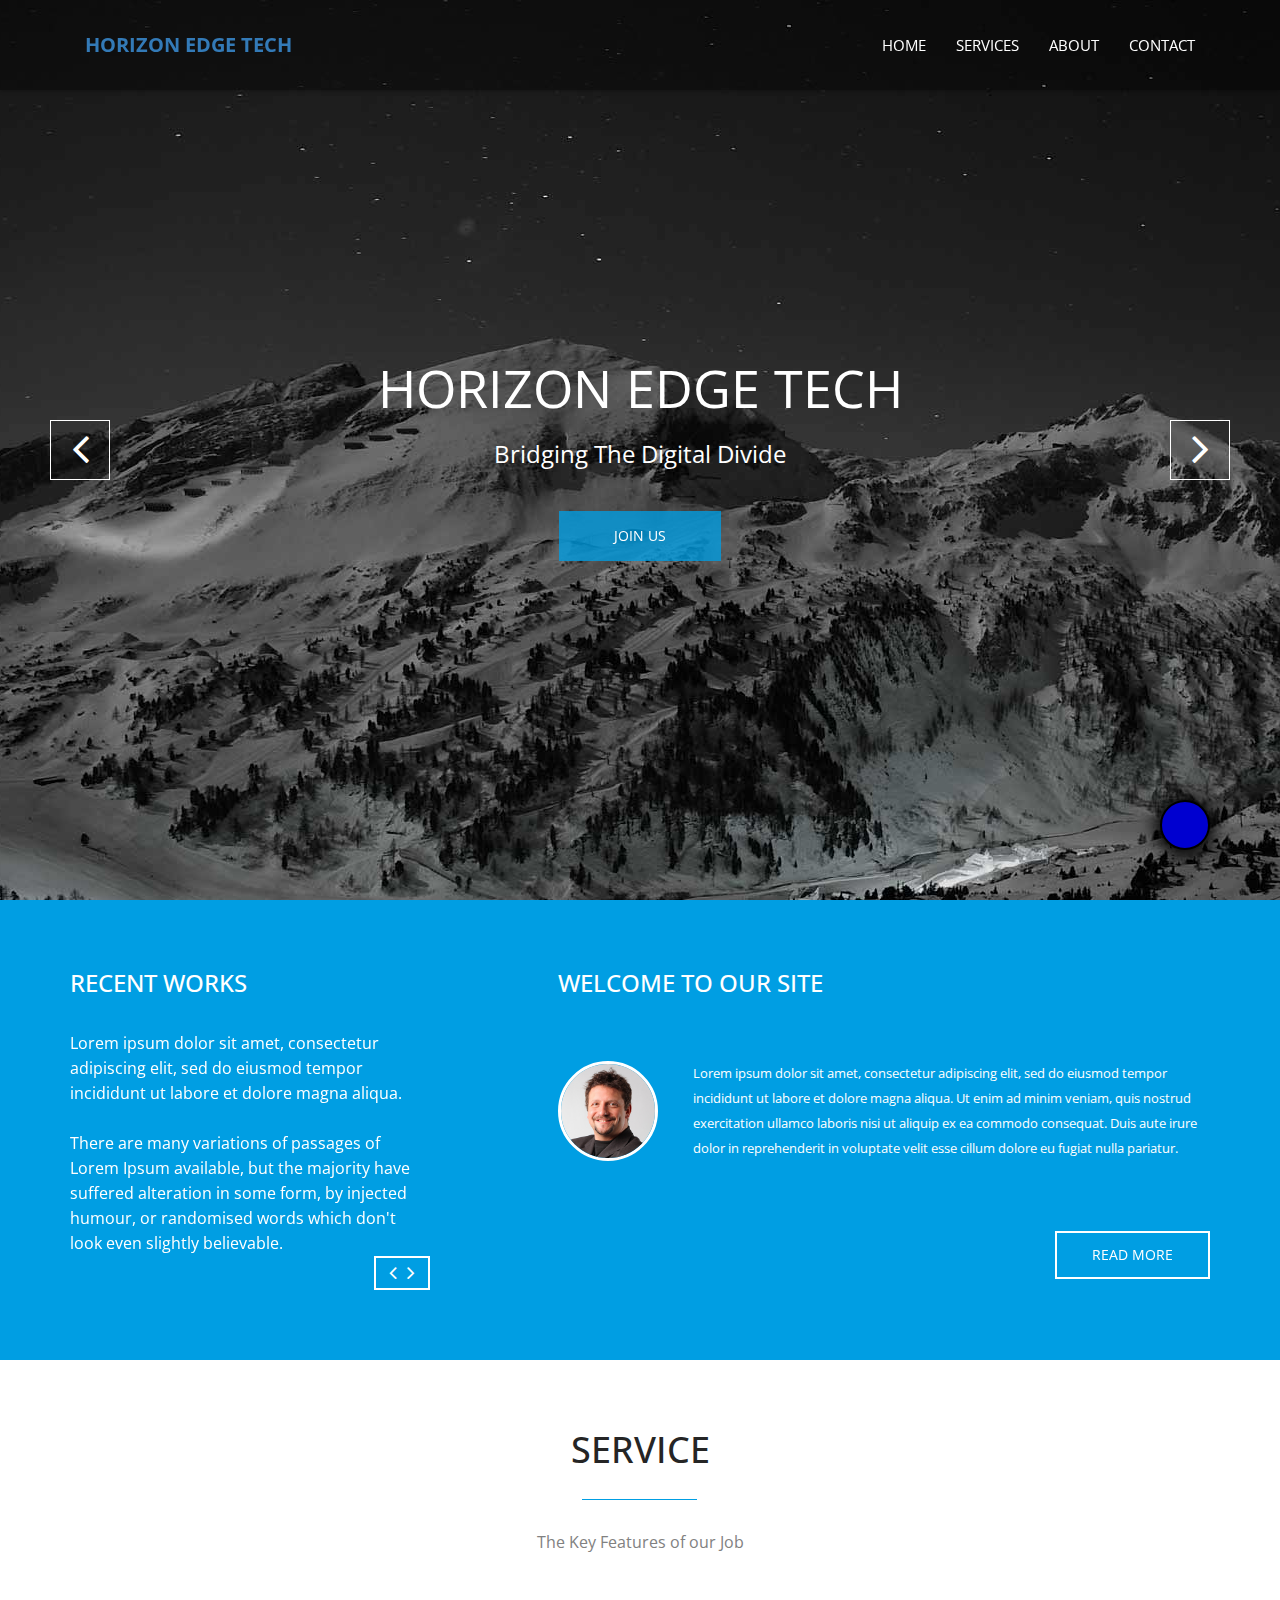
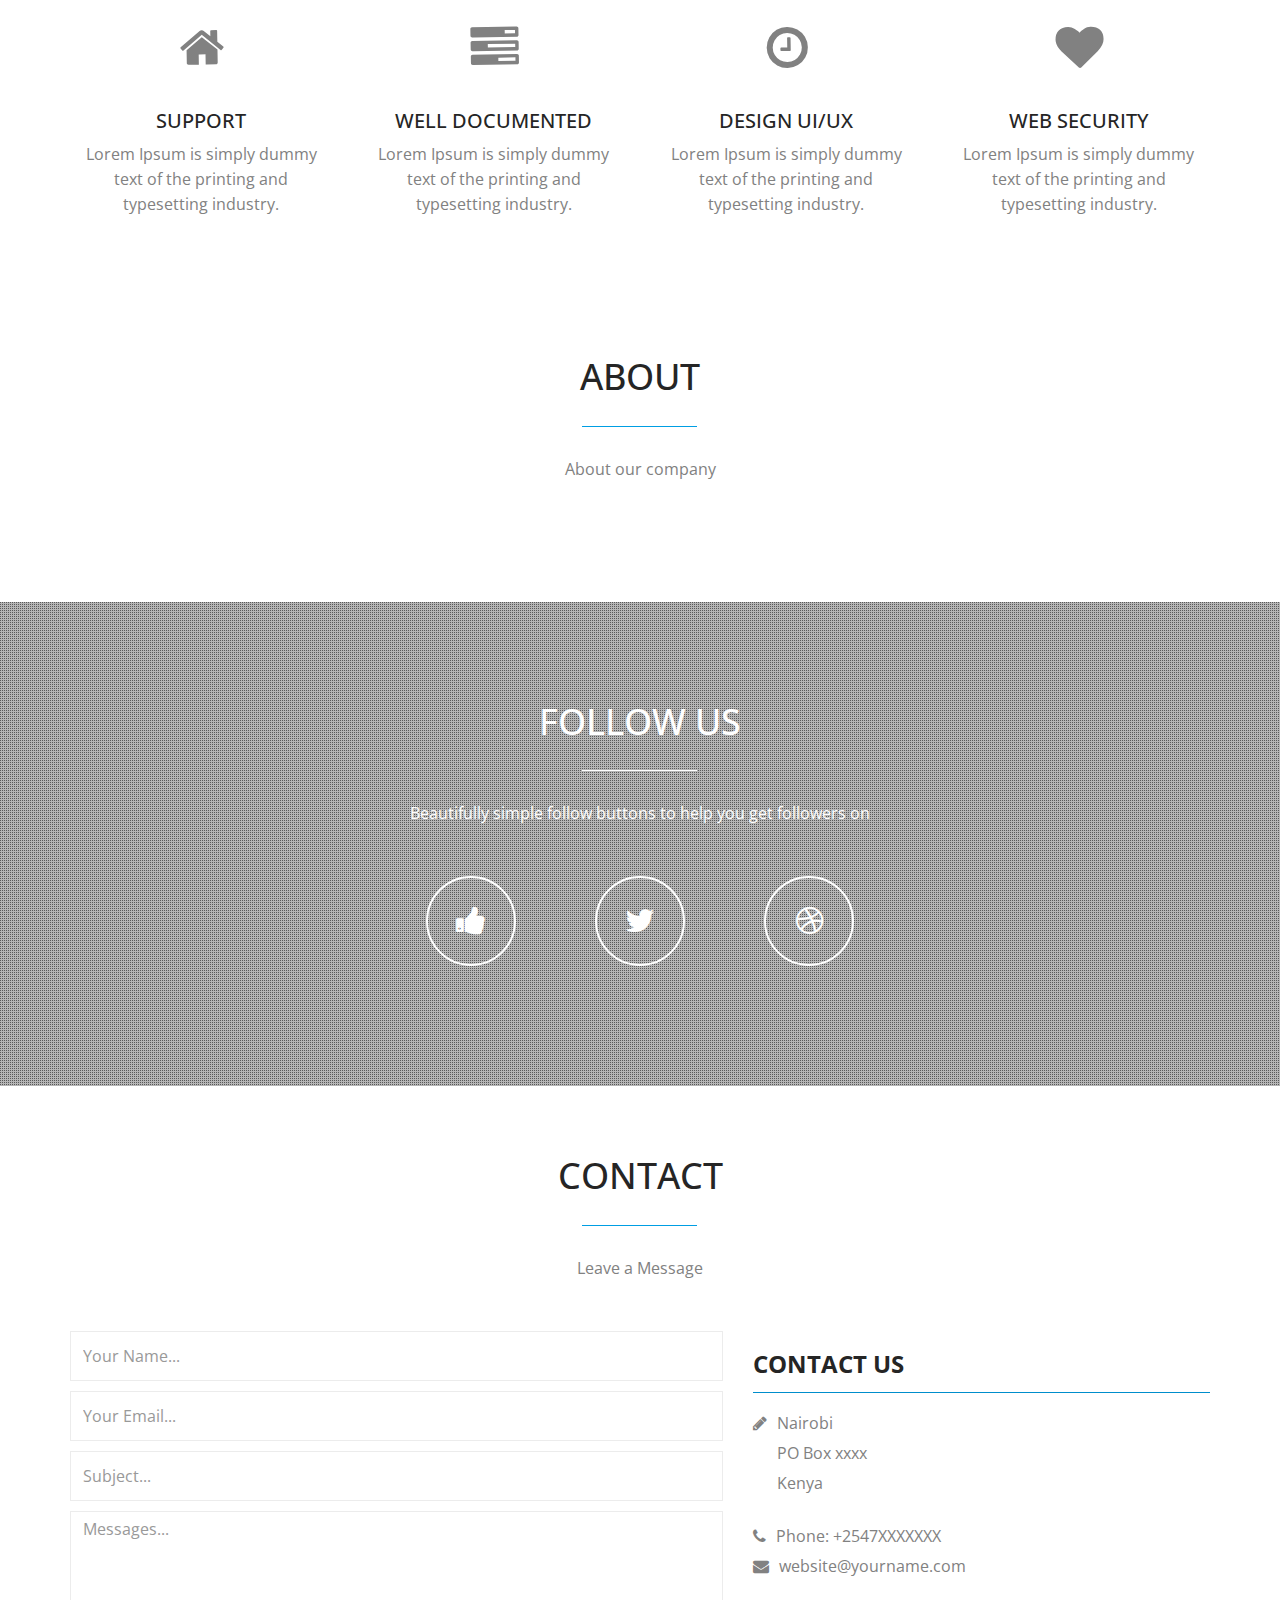
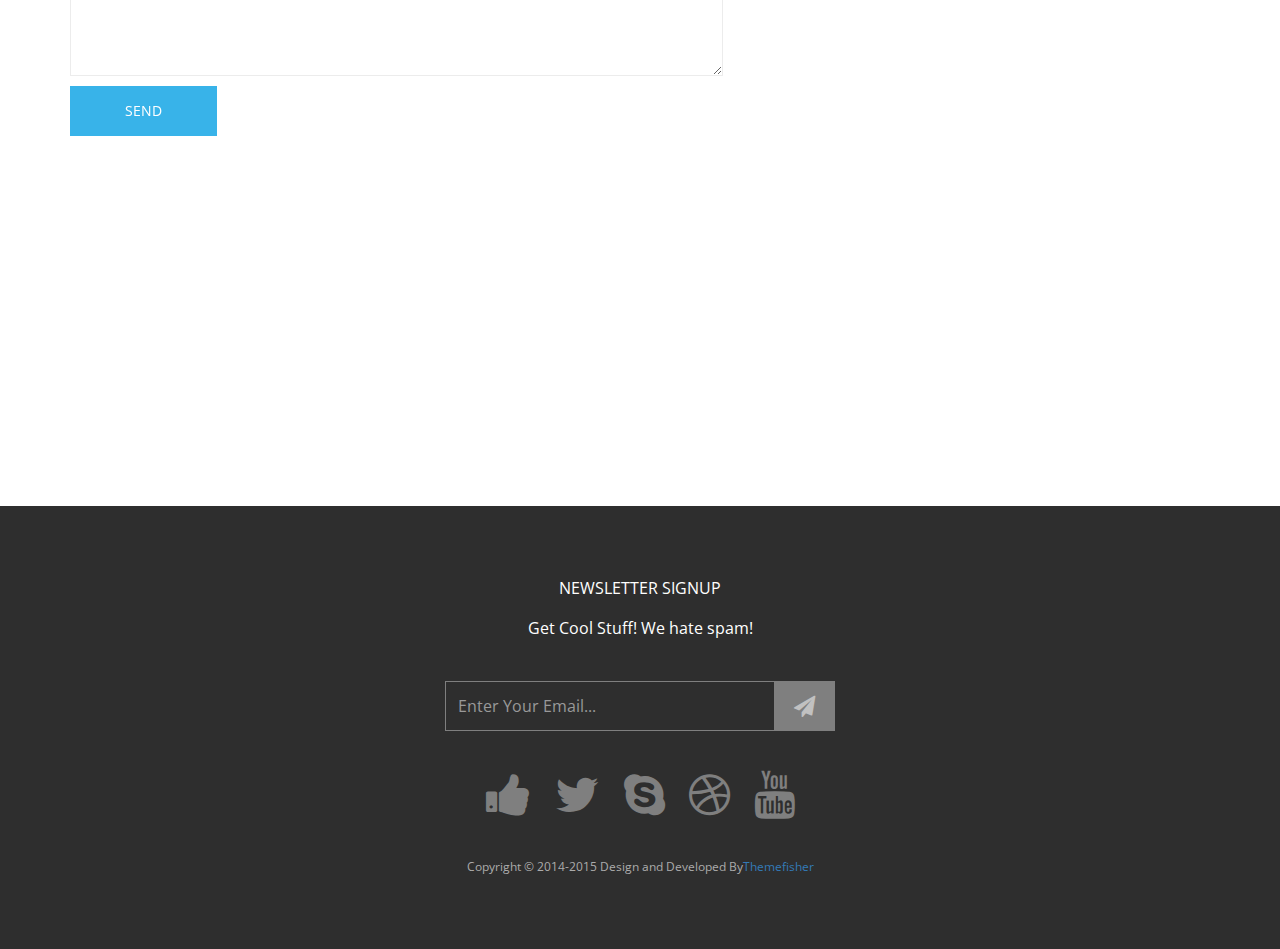
<file: blue-free/index.html>
<!DOCTYPE html>
<!--[if lt IE 7]>      <html lang="en" class="no-js lt-ie9 lt-ie8 lt-ie7"> <![endif]-->
<!--[if IE 7]>         <html lang="en" class="no-js lt-ie9 lt-ie8"> <![endif]-->
<!--[if IE 8]>         <html lang="en" class="no-js lt-ie9"> <![endif]-->
<!--[if gt IE 8]><!--> <html lang="en" class="no-js"> <!--<![endif]-->
    <head>
    	<!-- meta character set -->
        <meta charset="utf-8">
		<!-- Always force latest IE rendering engine or request Chrome Frame -->
        <meta http-equiv="X-UA-Compatible" content="IE=edge,chrome=1">
        <title>Blue One Page HTML Template</title>		
		<!-- Meta Description -->
        <meta name="description" content="Blue One Page Creative HTML5 Template">
        <meta name="keywords" content="one page, single page, onepage, responsive, parallax, creative, business, html5, css3, css3 animation">
        <meta name="author" content="Muhammad Morshed">
		
		<!-- Mobile Specific Meta -->
        <meta name="viewport" content="width=device-width, initial-scale=1">
		
		<!-- CSS
		================================================== -->
		
		<link href='http://fonts.googleapis.com/css?family=Open+Sans:400,300,700' rel='stylesheet' type='text/css'>
		
		<!-- Fontawesome Icon font -->
        <link rel="stylesheet" href="css/font-awesome.min.css">
		<!-- bootstrap.min -->
        <link rel="stylesheet" href="css/jquery.fancybox.css">
		<!-- bootstrap.min -->
        <link rel="stylesheet" href="css/bootstrap.min.css">
		<!-- bootstrap.min -->
        <link rel="stylesheet" href="css/owl.carousel.css">
		<!-- bootstrap.min -->
        <link rel="stylesheet" href="css/slit-slider.css">
		<!-- bootstrap.min -->
        <link rel="stylesheet" href="css/animate.css">
		<!-- Main Stylesheet -->
        <link rel="stylesheet" href="css/main.css">
        <link rel="stylesheet" href="https://cdnjs.cloudflare.com/ajax/libs/font-awesome/4.7.0/css/font-awesome.css">
        <link rel='stylesheet' href='https://use.fontawesome.com/releases/v5.7.0/css/all.css' integrity='sha384-lZN37f5QGtY3VHgisS14W3ExzMWZxybE1SJSEsQp9S+oqd12jhcu+A56Ebc1zFSJ' crossorigin='anonymous'>

		<!-- Modernizer Script for old Browsers -->
        <script src="js/modernizr-2.6.2.min.js"></script>

    </head>
	
    <body id="body">

		<!-- preloader -->
		<div id="chat-button">
			<a href="#contact">
			<i class="far fa-comments"></i></a>
		</div>
		<div id="preloader">
            <div class="loder-box">
            	<div class="battery"></div>
            </div>
		</div>
		<!-- end preloader -->

        <!--
        Fixed Navigation
        ==================================== -->
        <header id="navigation" class="navbar-inverse navbar-fixed-top animated-header">
            <div class="container">
                <div class="navbar-header">
                    <!-- responsive nav button -->
					<button type="button" class="navbar-toggle" data-toggle="collapse" data-target=".navbar-collapse">
						<span class="sr-only">Toggle navigation</span>
						<span class="icon-bar"></span>
						<span class="icon-bar"></span>
						<span class="icon-bar"></span>
                    </button>
					<!-- /responsive nav button -->
					
					<!-- logo -->
					<h1 class="navbar-brand">
						<a href="#body">Horizon Edge Tech</a>
					</h1>
					<!-- /logo -->
                </div>

				<!-- main nav -->
                <nav class="collapse navbar-collapse navbar-right" role="navigation">
                    <ul id="nav" class="nav navbar-nav">
                        <li><a href="#body">Home</a></li>
                        <li><a href="#service">Services</a></li>
                        
                        <li><a href="#price">About</a></li>
                        <li><a href="#contact">Contact</a></li>
                    </ul>
                </nav>
				<!-- /main nav -->
				
            </div>
        </header>
        <!--
        End Fixed Navigation
        ==================================== -->
		
		<main class="site-content" role="main">
		
        <!--
        Home Slider
        ==================================== -->
		
		<section id="home-slider">
            <div id="slider" class="sl-slider-wrapper">

				<div class="sl-slider">
				
					<div class="sl-slide" data-orientation="horizontal" data-slice1-rotation="-25" data-slice2-rotation="-25" data-slice1-scale="2" data-slice2-scale="2">

						<div class="bg-img bg-img-1"></div>

						<div class="slide-caption">
                            <div class="caption-content">
                                <h2 class="animated fadeInDown"> Horizon Edge Tech</h2>
                                <span class="animated fadeInDown">Bridging The Digital Divide</span>
                                <a href="#" class="btn btn-blue btn-effect">Join US</a>
                            </div>
                        </div>
						
					</div>
					
					<div class="sl-slide" data-orientation="vertical" data-slice1-rotation="10" data-slice2-rotation="-15" data-slice1-scale="1.5" data-slice2-scale="1.5">
					
						<div class="bg-img bg-img-2"></div>
						<div class="slide-caption">
                            <div class="caption-content">
                                <h2>Horizon Edge Tech</h2>
                                <span>Bridging The Digital Divide
                                </span>
                                <a href="#" class="btn btn-blue btn-effect">Join US</a>
                            </div>
                        </div>
						
					</div>
					
					<div class="sl-slide" data-orientation="horizontal" data-slice1-rotation="3" data-slice2-rotation="3" data-slice1-scale="2" data-slice2-scale="1">
						
						<div class="bg-img bg-img-3"></div>
						<div class="slide-caption">
                            <div class="caption-content">
                                <h2>Horizon Edge Tech</h2>
                                <span>Bridging The Digital Divide</span>
                                <a href="#" class="btn btn-blue btn-effect">Join US</a>
                            </div>
                        </div>

					</div>

				</div><!-- /sl-slider -->

                <!-- 
                <nav id="nav-arrows" class="nav-arrows">
                    <span class="nav-arrow-prev">Previous</span>
                    <span class="nav-arrow-next">Next</span>
                </nav>
                -->
                
                <nav id="nav-arrows" class="nav-arrows hidden-xs hidden-sm visible-md visible-lg">
                    <a href="javascript:;" class="sl-prev">
                        <i class="fa fa-angle-left fa-3x"></i>
                    </a>
                    <a href="javascript:;" class="sl-next">
                        <i class="fa fa-angle-right fa-3x"></i>
                    </a>
                </nav>
                

				<nav id="nav-dots" class="nav-dots visible-xs visible-sm hidden-md hidden-lg">
					<span class="nav-dot-current"></span>
					<span></span>
					<span></span>
				</nav>

			</div><!-- /slider-wrapper -->
		</section>
		
        <!--
        End Home SliderEnd
        ==================================== -->
			
			<!-- about section -->
			<section id="about" >
				<div class="container">
					<div class="row">
						<div class="col-md-4 wow animated fadeInLeft">
							<div class="recent-works">
								<h3>Recent Works</h3>
								<div id="works">
									<div class="work-item">
										<p>Lorem ipsum dolor sit amet, consectetur adipiscing elit, sed do eiusmod tempor incididunt ut labore et dolore magna aliqua. <br> <br> There are many variations of passages of Lorem Ipsum available, but the majority have suffered alteration in some form, by injected humour, or randomised words which don't look even slightly believable.</p>
									</div>
									<div class="work-item">
										<p>Lorem ipsum dolor sit amet, consectetur adipiscing elit, sed do eiusmod tempor incididunt ut labore et dolore magna aliqua. <br><br> There are many variations of passages of Lorem Ipsum available, but the majority have suffered alteration in some form, by injected humour, or randomised words which don't look even slightly believable.</p>
									</div>
									<div class="work-item">
										<p>Lorem ipsum dolor sit amet, consectetur adipiscing elit, sed do eiusmod tempor incididunt ut labore et dolore magna aliqua. <br><br> There are many variations of passages of Lorem Ipsum available, but the majority have suffered alteration in some form, by injected humour, or randomised words which don't look even slightly believable.</p>
									</div>
								</div>
							</div>
						</div>
						<div class="col-md-7 col-md-offset-1 wow animated fadeInRight">
							<div class="welcome-block">
								<h3>Welcome To Our Site</h3>								
						     	 <div class="message-body">
									<img src="img/member-1.jpg" class="pull-left" alt="member">
						       		<p>Lorem ipsum dolor sit amet, consectetur adipiscing elit, sed do eiusmod tempor incididunt ut labore et dolore magna aliqua. Ut enim ad minim veniam, quis nostrud exercitation ullamco laboris nisi ut aliquip ex ea commodo consequat. Duis aute irure dolor in reprehenderit in voluptate velit esse cillum dolore eu fugiat nulla pariatur. </p>
						     	 </div>
						       	<a href="#" class="btn btn-border btn-effect pull-right">Read More</a>
						    </div>
						</div>
					</div>
				</div>
			</section>
			<!-- end about section -->
			
			
			<!-- Service section -->
			<section id="service">
				<div class="container">
					<div class="row">
					
						<div class="sec-title text-center">
							<h2 class="wow animated bounceInLeft">Service</h2>
							<p class="wow animated bounceInRight">The Key Features of our Job</p>
						</div>
						
						<div class="col-md-3 col-sm-6 col-xs-12 text-center wow animated zoomIn">
							<div class="service-item">
								<div class="service-icon">
									<i class="fa fa-home fa-3x"></i>
								</div>
								<h3>Support</h3>
								<p>Lorem Ipsum is simply dummy text of the printing and typesetting industry. </p>
							</div>
						</div>
					
						<div class="col-md-3 col-sm-6 col-xs-12 text-center wow animated zoomIn" data-wow-delay="0.3s">
							<div class="service-item">
								<div class="service-icon">
									<i class="fa fa-tasks fa-3x"></i>
								</div>
								<h3>Well Documented</h3>
								<p>Lorem Ipsum is simply dummy text of the printing and typesetting industry. </p>
							</div>
						</div>
					
						<div class="col-md-3 col-sm-6 col-xs-12 text-center wow animated zoomIn" data-wow-delay="0.6s">
							<div class="service-item">
								<div class="service-icon">
									<i class="fa fa-clock-o fa-3x"></i>
								</div>
								<h3>Design UI/UX</h3>
								<p>Lorem Ipsum is simply dummy text of the printing and typesetting industry. </p>
							</div>
						</div>
					
						<div class="col-md-3 col-sm-6 col-xs-12 text-center wow animated zoomIn" data-wow-delay="0.9s">
							<div class="service-item">
								<div class="service-icon">
									<i class="fa fa-heart fa-3x"></i>
								</div>
								
								<h3>Web Security</h3>
								<p>Lorem Ipsum is simply dummy text of the printing and typesetting industry. </p>							
							</div>
						</div>
						
					</div>
				</div>
			</section>
			<!-- end Service section -->
			
			<!-- portfolio section -->
			
			<!-- end portfolio section -->
			
			<!-- Testimonial section -->
			
			<!-- end Testimonial section -->
			
			<!-- Price section -->
			<section id="price">
				<div class="container">
					<div class="row">
					
						<div class="sec-title text-center wow animated fadeInDown">
							<h2>About</h2>
							<p>About our company</p>
						</div>
						
						
					</div>
				</div>
			</section>
			<!-- end Price section -->
			
			<!-- Social section -->
			<section id="social" class="parallax">
				<div class="overlay">
					<div class="container">
						<div class="row">
						
							<div class="sec-title text-center white wow animated fadeInDown">
								<h2>FOLLOW US</h2>
								<p>Beautifully simple follow buttons to help you get followers on</p>
							</div>
							
							<ul class="social-button">
								<li class="wow animated zoomIn"><a href="#"><i class="fa fa-thumbs-up fa-2x"></i></a></li>
								<li class="wow animated zoomIn" data-wow-delay="0.3s"><a href="#"><i class="fa fa-twitter fa-2x"></i></a></li>
								<li class="wow animated zoomIn" data-wow-delay="0.6s"><a href="#"><i class="fa fa-dribbble fa-2x"></i></a></li>							
							</ul>
							
						</div>
					</div>
				</div>
			</section>
			<!-- end Social section -->
			
			<!-- Contact section -->
			<section id="contact" >
				<div class="container">
					<div class="row">
						
						<div class="sec-title text-center wow animated fadeInDown">
							<h2>Contact</h2>
							<p>Leave a Message</p>
						</div>
						
						
						<div class="col-md-7 contact-form wow animated fadeInLeft">
							
								<div class="input-field">
									<input type="text" name="name" class="form-control" placeholder="Your Name...">
								</div>
								<div class="input-field">
									<input id="email" type="email" name="email" class="form-control" placeholder="Your Email...">
								</div>
								<div class="input-field">
									<input id="subject" type="text" name="subject" class="form-control" placeholder="Subject...">
								</div>
								<div class="input-field">
									<textarea id="bodyEmail" name="message" class="form-control" placeholder="Messages..."></textarea>
								</div>
						       	<button  id="submit" class="btn btn-blue btn-effect">Send</button>
							
						</div>
						
						<div class="col-md-5 wow animated fadeInRight">
							<address class="contact-details">
								<h3>Contact Us</h3>						
								<p><i class="fa fa-pencil"></i>Nairobi<span>PO Box xxxx</span><span>Kenya</span></p><br>
								<p><i class="fa fa-phone"></i>Phone: +2547XXXXXXX </p>
								<p><i class="fa fa-envelope"></i>website@yourname.com</p>
							</address>
						</div>
			
					</div>
				</div>
			</section>
			<!-- end Contact section -->
			
			<section id="google-map">
				<div id="map-canvas" class="wow animated fadeInUp"></div>
			</section>
		
		</main>
		
		<footer id="footer">
			<div class="container">
				<div class="row text-center">
					<div class="footer-content">
						<div class="wow animated fadeInDown">
							<p>newsletter signup</p>
							<p>Get Cool Stuff! We hate spam!</p>
						</div>
						<form action="#" method="post" class="subscribe-form wow animated fadeInUp">
							<div class="input-field">
								<input type="email" class="subscribe form-control" placeholder="Enter Your Email...">
								<button type="submit" class="submit-icon">
									<i class="fa fa-paper-plane fa-lg"></i>
								</button>
							</div>
						</form>
						<div class="footer-social">
							<ul>
								<li class="wow animated zoomIn"><a href="#"><i class="fa fa-thumbs-up fa-3x"></i></a></li>
								<li class="wow animated zoomIn" data-wow-delay="0.3s"><a href="#"><i class="fa fa-twitter fa-3x"></i></a></li>
								<li class="wow animated zoomIn" data-wow-delay="0.6s"><a href="#"><i class="fa fa-skype fa-3x"></i></a></li>
								<li class="wow animated zoomIn" data-wow-delay="0.9s"><a href="#"><i class="fa fa-dribbble fa-3x"></i></a></li>
								<li class="wow animated zoomIn" data-wow-delay="1.2s"><a href="#"><i class="fa fa-youtube fa-3x"></i></a></li>
							</ul>
						</div>
						
						<p>Copyright &copy; 2014-2015 Design and Developed By<a href="http://www.themefisher.com">Themefisher</a> </p>
					</div>
				</div>
			</div>
		</footer>
		<script>
	      const submitButton = document.getElementById("submit");
	      // const spinner = document.getElementById("spinner");

	      submitButton.addEventListener("click", function() {
	        // spinner.classList.remove("close");
	        const jsonBody = {
	          to: document.getElementById("email").value,
	          subject: document.getElementById("subject").value,
	          body: document.getElementById("bodyEmail").value
	        };
	        fetch("http://3c917dc7.ngrok.io/sendmail", {
	          method: "POST",
	          headers: {
	            "Content-Type": "application/json"
	          },
	          body: JSON.stringify(jsonBody)
	        })
	          .then(res => res.json())
	          .then(res => {
	            // spinner.classList.add("close");
	            alert("Mail Sent");
	          });
	      });
	    </script>
		
		<!-- Essential jQuery Plugins
		================================================== -->
		<!-- Main jQuery -->
        <script src="js/jquery-1.11.1.min.js"></script>
		<!-- Twitter Bootstrap -->
        <script src="js/bootstrap.min.js"></script>
		<!-- Single Page Nav -->
        <script src="js/jquery.singlePageNav.min.js"></script>
		<!-- jquery.fancybox.pack -->
        <script src="js/jquery.fancybox.pack.js"></script>
		<!-- Google Map API -->
		<script src="http://maps.google.com/maps/api/js?sensor=false"></script>
		<!-- Owl Carousel -->
        <script src="js/owl.carousel.min.js"></script>
        <!-- jquery easing -->
        <script src="js/jquery.easing.min.js"></script>
        <!-- Fullscreen slider -->
        <script src="js/jquery.slitslider.js"></script>
        <script src="js/jquery.ba-cond.min.js"></script>
		<!-- onscroll animation -->
        <script src="js/wow.min.js"></script>
		<!-- Custom Functions -->
        <script src="js/main.js"></script>
    </body>
</html>
</file>
<file: blue-free/css/slit-slider.css>
.sl-slide, .sl-slides-wrapper, .sl-slide-inner {
	position: absolute;
	width: 100%;
	height: 100%;
	top: 0;
	left: 0;
}

.sl-slider-wrapper {
	width: 100%;
	height: 600px;
	overflow: hidden;
	position: relative;
}



.bg-img {
	background-position: center center;
	background-repeat: no-repeat;
	background-size: cover;
	height: 100%;
	width: 100%;
}

/* Custom navigation arrows */

.nav-arrows span {
	position: absolute;
	z-index: 2000;
	top: 50%;
	width: 40px;
	height: 40px;
	border: 8px solid #ddd;
	border: 8px solid rgba(150,150,150,0.4);
	text-indent: -90000px;
	margin-top: -40px;
	cursor: pointer;
	
	-webkit-transform: rotate(45deg);
	-moz-transform: rotate(45deg);
	-o-transform: rotate(45deg);
	-ms-transform: rotate(45deg);
	transform: rotate(45deg);
}

.nav-arrows span:hover {
	border-color: rgba(150,150,150,0.9);
}

.nav-arrows span.nav-arrow-prev {
	left: 5%;
	border-right: none;
	border-top: none;
}

.nav-arrows span.nav-arrow-next {
	right: 5%;
	border-left: none;
	border-bottom: none;
}

#nav-arrows > a {
  border: 1px solid #fff;
  color: #fff;
  display: block;
  height: 60px;
  line-height: 76px;
  position: absolute;
  text-align: center;
  top: 50%;
  width: 60px;
  z-index: 20;
  margin-top: -30px;

    -webkit-transition: all 0.5s ease 0s;
       -moz-transition: all 0.5s ease 0s;
        -ms-transition: all 0.5s ease 0s;
         -o-transition: all 0.5s ease 0s;
            transition: all 0.5s ease 0s;
}

#nav-arrows > a.sl-prev {
	left: 50px;
}

#nav-arrows > a.sl-next {
	right: 50px;
}

#nav-arrows > a.sl-next:hover {
	background-color: #009EE3;
	border-color: #009EE3;
	color: #fff;
}

/* Custom navigation dots */

.nav-dots {
	text-align: center;
	position: absolute;
	bottom: 2%;
	height: 30px;
	width: 100%;
	left: 0;
	z-index: 1000;
}

.nav-dots span {
	display: inline-block;
	position: relative;
	width: 16px;
	height: 16px;
	border-radius: 50%;
	margin: 3px;
	background: #ddd;
	background: rgba(150,150,150,0.4);
	cursor: pointer;
	box-shadow: 
		0 1px 1px rgba(255,255,255,0.4), 
		inset 0 1px 1px rgba(0,0,0,0.1);
}

.nav-dots span {
	background: rgba(150,150,150,0.1);
	margin: 6px;
	-webkit-transition: all 0.2s;
	-moz-transition: all 0.2s;
	-ms-transition: all 0.2s;
	-o-transition: all 0.2s;
	transition: all 0.2s;
	box-shadow: 
		0 1px 1px rgba(255,255,255,0.4), 
		inset 0 1px 1px rgba(0,0,0,0.1),
		0 0 0 2px rgba(255,255,255,0.5);
}

.nav-dots span.nav-dot-current,
.nav-dots span:hover {
	box-shadow: 
		0 1px 1px rgba(255,255,255,0.4), 
		inset 0 1px 1px rgba(0,0,0,0.1),
		0 0 0 5px rgba(255,255,255,0.5);
}

.nav-dots span.nav-dot-current:after {
	content: "";
	position: absolute;
	width: 10px;
	height: 10px;
	top: 3px;
	left: 3px;
	border-radius: 50%;
	background: rgba(255,255,255,0.8);
}

.bg-img-1 {
	background-image: url(../img/slider/banner.jpg);
}
.bg-img-2 {
	background-image: url(../img/slider/affinity.jpeg);
}
.bg-img-3 {
	background-image: url(../img/slider/cinelli.jpeg);
}


/* Animations for content elements */

.sl-trans-elems .caption-content h2 {
	-webkit-animation: moveUp 1s ease-in-out both;
	-moz-animation: moveUp 1s ease-in-out both;
	-o-animation: moveUp 1s ease-in-out both;
	-ms-animation: moveUp 1s ease-in-out both;
	animation: moveUp 1s ease-in-out both;
}
.sl-trans-elems .caption-content span,
.sl-trans-elems .caption-content a {
	-webkit-animation: fadeIn 0.5s linear 0.5s both;
	-moz-animation: fadeIn 0.5s linear 0.5s both;
	-o-animation: fadeIn 0.5s linear 0.5s both;
	-ms-animation: fadeIn 0.5s linear 0.5s both;
	animation: fadeIn 0.5s linear 0.5s both;
}

.sl-trans-back-elems .caption-content h2 {
	-webkit-animation: fadeOut 1s ease-in-out both;
	-moz-animation: fadeOut 1s ease-in-out both;
	-o-animation: fadeOut 1s ease-in-out both;
	-ms-animation: fadeOut 1s ease-in-out both;
	animation: fadeOut 1s ease-in-out both;
}
.sl-trans-back-elems .caption-content span,,
.sl-trans-back-elems .caption-content a {
	-webkit-animation: fadeOut 1s linear both;
	-moz-animation: fadeOut 1s linear both;
	-o-animation: fadeOut 1s linear both;
	-ms-animation: fadeOut 1s linear both;
	animation: fadeOut 1s linear both;
}

@-webkit-keyframes moveUp{
	0% {-webkit-transform: translateY(40px);}
	100% {-webkit-transform: translateY(0px);}
}
@-moz-keyframes moveUp{
	0% {-moz-transform: translateY(40px);}
	100% {-moz-transform: translateY(0px);}
}
@-o-keyframes moveUp{
	0% {-o-transform: translateY(40px);}
	100% {-o-transform: translateY(0px);}
}
@-ms-keyframes moveUp{
	0% {-ms-transform: translateY(40px);}
	100% {-ms-transform: translateY(0px);}
}
@keyframes moveUp{
	0% {transform: translateY(40px);}
	100% {transform: translateY(0px);}
}

@-webkit-keyframes fadeIn{
	0% {opacity: 0;}
	100% {opacity: 1;}
}
@-moz-keyframes fadeIn{
	0% {opacity: 0;}
	100% {opacity: 1;}
}
@-o-keyframes fadeIn{
	0% {opacity: 0;}
	100% {opacity: 1;}
}
@-ms-keyframes fadeIn{
	0% {opacity: 0;}
	100% {opacity: 1;}
}
@keyframes fadeIn{
	0% {opacity: 0;}
	100% {opacity: 1;}
}

@-webkit-keyframes fadeOut{
	0% {opacity: 1;}
	100% {opacity: 0;}
}
@-moz-keyframes fadeOut{
	0% {opacity: 1;}
	100% {opacity: 0;}
}
@-o-keyframes fadeOut{
	0% {opacity: 1;}
	100% {opacity: 0;}
}
@-ms-keyframes fadeOut{
	0% {opacity: 1;}
	100% {opacity: 0;}
}
@keyframes fadeOut{
	0% {opacity: 1;}
	100% {opacity: 0;}
}
</file>
<file: blue-free/css/main.css>
/**
*
* ---------------------------------------------------------------------------
*
* Template : Blue - A One-Page HTML Portfolio/Business Template
* Author : Muhammad Morshd
* Author URI : http://morsheds.com
*
* --------------------------------------------------------------------------- 
*
*/

/* =================================== */
/*	Basic Style 
/* =================================== */

body {
    background-color: #fff;
    font-family: 'Open Sans', sans-serif;
    line-height: 24px;
    font-size: 16px;
    color: #818181;
}

#chat-button {
    position: fixed;
    bottom: 50px;
    right: 70px;
    width:  50px;
    height: 50px;
    background: #0000D0;
    z-index: 5;
    border-radius: 50%;
    cursor: pointer;
    border: 2px solid black;
    display: flex;
    justify-content: center;
    align-items: center;
    box-shadow: 2px 2px 20px #000, -2px 2px 20px #000;
}

#chat-button i {
    color: black;
    font-size: 1.5em;
}

figure, p, address {
    margin: 0;
}

p {
    line-height: 25px;
}

iframe {
    border: 0;
}

a {
    -webkit-transition: all 0.3s ease-out 0s;
       -moz-transition: all 0.3s ease-out 0s;
        -ms-transition: all 0.3s ease-out 0s;
         -o-transition: all 0.3s ease-out 0s;
            transition: all 0.3s ease-out 0s;
}

a, a:hover, a:focus, .btn:focus {
    text-decoration: none;
    outline: none;
}

h1, h2, h3, h4, h5, h6,
.h1, .h2, .h3, .h4, .h5, .h6 {
    font-family: 'Open Sans', sans-serif;
    color: #252525;
}

main > section {
    padding: 70px 0;
}

.btn {
    border-radius: 0;
    border: 0;
    position: relative;
    text-transform: uppercase;
}

.btn-blue {
    background-color: rgba(0,158,227, 0.78);
    box-shadow: 0 -2px 0 rgba(0, 0, 0, 0.15) inset;
    padding: 15px 55px;
    color: #fff;
}

.btn-border {
    border: 2px solid #fff;
    color: #fff;
    padding: 12px 35px;
}

.bg-blue {
    background-color: #009EE3;
}

/* Sweep To Right */
.btn-effect {
	vertical-align: middle;
	box-shadow: 0 0 1px rgba(0, 0, 0, 0);
	position: relative;
	display: inline-block;

	-webkit-transform: translateZ(0);
	   -moz-transform: translateZ(0);
		-ms-transform: translateZ(0);
		 -o-transform: translateZ(0);
			transform: translateZ(0);
		  
	-webkit-backface-visibility: hidden;
	   -moz-backface-visibility: hidden;
			backface-visibility: hidden;
		  
	-webkit-transition-property: color;
	   -moz-transition-property: color;
		-ms-transition-property: color;
			transition-property: color;
		  
	-webkit-transition-duration: 0.3s;
	   -moz-transition-duration: 0.3s;
		-ms-transition-duration: 0.3s;
			transition-duration: 0.3s;
		  
	-moz-osx-font-smoothing: grayscale;
}

.btn-effect:before {
	content: "";
	position: absolute;
	z-index: -1;
	top: 0;
	left: 0;
	right: 0;
	bottom: 0;
	background: #fff;
	
	-webkit-transform: scaleX(0);
	   -moz-transform: scaleX(0);
		-ms-transform: scaleX(0);
			transform: scaleX(0);
			
	-webkit-transform-origin: 0 50%;
	   -moz-transform-origin: 0 50%;
		-ms-transform-origin: 0 50%;
			transform-origin: 0 50%;
			
	-webkit-transition-property: transform;
	   -moz-transition-property: transform;
		-ms-transition-property: transform;
			transition-property: transform;
			
	-webkit-transition-duration: 0.3s;
	   -moz-transition-duration: 0.3s;
		-ms-transition-duration: 0.3s;
			transition-duration: 0.3s;
			
	-webkit-transition-timing-function: ease-out;
	   -moz-transition-timing-function: ease-out;
		-ms-transition-timing-function: ease-out;
			transition-timing-function: ease-out;
}

.btn-effect:hover, .btn-effect:focus, .btn-effect:active {
	color: #009EE3;
}

.btn-effect:hover:before, .btn-effect:focus:before, .btn-effect:active:before {
	-webkit-transform: scaleX(1);
	   -moz-transform: scaleX(1);
	    -ms-transform: scaleX(1);
			transform: scaleX(1);
}

.sec-title {
    margin-bottom: 50px;
}

.sec-title.white {
    color: #fff;
}

.sec-title h2 {
    font-size: 36px;
    margin: 0 0 30px;
    padding-bottom: 30px;
    position: relative;
    text-transform: uppercase;
}

.sec-title.white h2 {
    color: #fff;
}

.sec-title h2:after {
    border-bottom: 1px solid #009ee3;
    content: "";
    display: block;
    left: 45%;
    bottom: 0;
    position: absolute;
    width: 115px;
}

.sec-title.white h2:after {
    border-bottom: 1px solid #fff;
}

.parallax {
    background-attachment: fixed;
    background-position: center top;
    background-repeat: no-repeat;
    background-size: cover;
}


/**
/*	Preloader
/* ==========================================*/

#preloader {
    background-color: #fff;
    position: fixed;
    width: 100%;
    height: 100%;
    z-index: 9999;
}

/*Battery*/
.loder-box {
  background-color: rgba(0, 0, 0, 0.02);
  border-radius: 1px;
  height: 100px;
  left: 50%;
  margin-left: -64px;
  margin-top: -50px;
  position: absolute;
  top: 50%;
  width: 128px;
}

.battery{
    width: 60px;
    height: 25px;
    top: 35%;
    border: 1px #2E2E2E solid;
    border-radius: 2px;
    position: relative;
    -webkit-animation: charge 5s linear infinite;
       -moz-animation: charge 5s linear infinite;
            animation: charge 5s linear infinite;
    margin: 0 auto;
}

.battery:after {
  background-color: #2E2E2E;
  border-radius: 0 1px 1px 0;
  content: "";
  height: 10px;
  position: absolute;
  right: -5px;
  top: 7px;
  width: 3px;
}

@-webkit-keyframes charge{
    0%{box-shadow: inset 0px 0px 0px #2E2E2E;}
    100%{box-shadow: inset 60px 0px 0px #2E2E2E;}
}

@-moz-keyframes charge{
    0%{box-shadow: inset 0px 0px 0px #2E2E2E;}
    100%{box-shadow: inset 60px 0px 0px #2E2E2E;}
}

@keyframes charge{
    0%{box-shadow: inset 0px 0px 0px #2E2E2E;}
    100%{box-shadow: inset 60px 0px 0px #2E2E2E;}
}





/**
/*	Header
/* ==========================================*/

#navigation {
    -webkit-transition: all 0.8s ease 0s;
       -moz-transition: all 0.8s ease 0s;
        -ms-transition: all 0.8s ease 0s;
         -o-transition: all 0.8s ease 0s;
            transition: all 0.8s ease 0s;

    background-color: rgba(0,0,0,.4);
    box-shadow: 0 1px 4px rgba(0, 0, 0, 0.3);
    padding: 5px 0;
}

#navigation.animated-header {
    padding: 20px 0;
}

h1.navbar-brand {
    font-size: 20px;
    font-weight: 700;
    margin: 0;
    text-transform: uppercase;
}

.navbar-inverse .navbar-nav > li > a {
    color: #fff;
    font-size: 15px;
    text-transform: uppercase;
}


/*=================================================================
	Home Slider
==================================================================*/


#home-slider {
    position: relative;
    padding: 0;
}

.sl-slider-wrapper {
    width: 100%;
    margin: 0 auto;
    position: relative;
    overflow: hidden;
}

.sl-slider {
    position: absolute;
    top: 0;
    left: 0;
}

/* Slide wrapper and slides */

.sl-slide,
.sl-slides-wrapper,
.sl-slide-inner {
    position: absolute;
    width: 100%;
    height: 100%;
    top: 0;
    left: 0;
} 

.sl-slide {
    z-index: 1;
}

.slide-caption {
    color: #fff;
    display: table;
    height: 100%;
    left: 0;
    min-height: 100%;
    position: absolute;
    text-align: center;
    top: 0;
    width: 100%;
    z-index: 11;
}

.slide-caption .caption-content {
    vertical-align: middle;
    display: table-cell;
}

.caption-content h2 {
    color: #fff;
    font-size: 52px;
    font-weight: 400;
    margin-bottom: 25px;
    text-transform: uppercase;
}

.caption-content > span {
    display: block;
    font-size: 24px;
    margin-bottom: 45px;
    text-transform: capitalize;
}

.caption-content p {
    font-size: 29px;
    margin-bottom: 65px;
}

/* The duplicate parts/slices */

.sl-content-slice {
    overflow: hidden;
    position: absolute;
    -webkit-box-sizing: content-box;
    -moz-box-sizing: content-box;
    box-sizing: content-box;
    background: #fff;
    -webkit-backface-visibility: hidden;
    -moz-backface-visibility: hidden;
    -o-backface-visibility: hidden;
    -ms-backface-visibility: hidden;
    backface-visibility: hidden;
    opacity : 1;
}

/* Horizontal slice */

.sl-slide-horizontal .sl-content-slice {
    width: 100%;
    height: 50%;
    left: -200px;
    -webkit-transform: translateY(0%) scale(1);
    -moz-transform: translateY(0%) scale(1);
    -o-transform: translateY(0%) scale(1);
    -ms-transform: translateY(0%) scale(1);
    transform: translateY(0%) scale(1);
}

.sl-slide-horizontal .sl-content-slice:first-child {
    top: -200px;
    padding: 200px 200px 0px 200px;
}

.sl-slide-horizontal .sl-content-slice:nth-child(2) {
    top: 50%;
    padding: 0px 200px 200px 200px;
}

/* Vertical slice */

.sl-slide-vertical .sl-content-slice {
    width: 50%;
    height: 100%;
    top: -200px;
    -webkit-transform: translateX(0%) scale(1);
    -moz-transform: translateX(0%) scale(1);
    -o-transform: translateX(0%) scale(1);
    -ms-transform: translateX(0%) scale(1);
    transform: translateX(0%) scale(1);
}

.sl-slide-vertical .sl-content-slice:first-child {
    left: -200px;
    padding: 200px 0px 200px 200px;
}

.sl-slide-vertical .sl-content-slice:nth-child(2) {
    left: 50%;
    padding: 200px 200px 200px 0px;
}

/* Content wrapper */
/* Width and height is set dynamically */
.sl-content-wrapper {
    position: absolute;
}

.sl-content {
    width: 100%;
    height: 100%;
}

/* Default styles for background colors

.btn-effect:after {
    width: 0%;
    height: 100%;
    top: 0;
    left: 0;
    background: #fff;
    content: "";
    position: absolute;
    z-index: -1;

    -webkit-transition: all 0.3s ease-out 0s;
       -moz-transition: all 0.3s ease-out 0s;
        -ms-transition: all 0.3s ease-out 0s;
         -o-transition: all 0.3s ease-out 0s;
            transition: all 0.3s ease-out 0s;
}

.btn-effect:hover,
.btn-effect:active {
    color: #0e83cd;
}

.btn-effect:hover:after,
.btn-effect:active:after {
    width: 100%;
} */


/* Project laughtbox setup */

.fancybox-item.fancybox-close {
    background: url("../img/icons/close.png") no-repeat scroll 0 0 transparent;
    height: 50px;
    right: 0;
    top: 0;
    width: 50px;
}

.fancybox-next span {
    background: url("../img/right.png") no-repeat scroll center center #009ee3;
    height: 50px;
    width: 50px;
    right: 0;
}

.fancybox-prev span {
    background: url("../img/left.png") no-repeat scroll center center #009ee3;
    height: 50px;
    width: 50px;
    left: 0;
}

/*=================================================================
	About
==================================================================*/

#about {
    background-color: #009EE3;
    color: #fff;
}

#about h3 {
    color: #fff;
    margin: 0 0 35px;
    text-transform: uppercase;
}

#about .welcome-block h3 {
    margin: 0 0 65px;
}

#about .welcome-block img {
    border: 3px solid #fff;
    border-radius: 50%;
    margin-right: 35px;
    max-width: 100px;
}

#about .message-body {
    font-size: 13px;
    line-height: 20px;
    margin-bottom: 70px;
}

.owl-buttons {
    border: 2px solid #fff;
    display: inline-block;
    float: right;
    padding: 1px 8px 5px;
}

.owl-buttons > div {
    display: inline-block;
    padding: 0 5px;
}

.welcome-message {
    padding: 0 50px;
}

.welcome-message img {
    display: block;
    height: auto;
    max-width: 100px;
    float: left;
}

.welcome-message p {
    font-size: 13px;
    margin-left: 135px;
}

/*=================================================================
	Services
==================================================================*/

.service-icon {
    border: 3px solid transparent;
    display: inline-block;
    height: 85px;
    width: 85px;
    line-height: 101px;

    -webkit-transform: rotate(47deg);
       -moz-transform: rotate(47deg);
        -ms-transform: rotate(47deg);
         -o-transform: rotate(47deg);
            transform: rotate(47deg);

    -webkit-transition: all 0.3s ease 0s;
       -moz-transition: all 0.3s ease 0s;
        -ms-transition: all 0.3s ease 0s;
         -o-transition: all 0.3s ease 0s;
            transition: all 0.3s ease 0s;
}

.service-item:hover .service-icon {
    border: 3px solid #009ee3;
    margin-bottom: 20px;
    color: #009ee3;
}

.service-icon i {
    -webkit-transform: rotate(-48deg);
       -moz-transform: rotate(-48deg);
        -ms-transform: rotate(-48deg);
         -o-transform: rotate(-48deg);
            transform: rotate(-48deg);
}

.service-item h3 {
    font-size: 20px;
    text-transform: uppercase;
}

/*=================================================================
	Portfolio
==================================================================*/

.project-wrapper {
    margin: 0;
    padding: 0;
    list-style: none;
    text-align: center;
}

.project-wrapper li {
    display: inline-block;
}

.portfolio-item {
    cursor: pointer;
    margin: 0 1% 1% 0;
    overflow: hidden;
    position: relative;
    width: 32%;
}

figcaption.mask {
    background-color: rgba(54, 55, 50, 0.79);
    bottom: -126px;
    color: #fff;
    padding: 25px;
    position: absolute;
    width: 100%;
    text-align: left;
    
    -webkit-transition: all 0.4s ease 0s;
       -moz-transition: all 0.4s ease 0s;
        -ms-transition: all 0.4s ease 0s;
         -o-transition: all 0.4s ease 0s;
            transition: all 0.4s ease 0s;
}

.portfolio-item:hover figcaption.mask {
    bottom: 0;
}

figcaption.mask h3 {
    margin: 0;
    color: #fff;
}

ul.external {
    list-style: outside none none;
    margin: 0;
    padding: 0;
    position: absolute;
    right: 0;
    top: -47px;
    
    -webkit-transition: all 0.4s ease 0s;
       -moz-transition: all 0.4s ease 0s;
        -ms-transition: all 0.4s ease 0s;
         -o-transition: all 0.4s ease 0s;
            transition: all 0.4s ease 0s;
}

ul.external li {
    display: inline-block;
}

ul.external li a {
    background-color: rgba(255, 255, 255, 0.9);
    color: #818181;
    display: block;
    padding: 10px 18px 13px;
    
    -webkit-transition: all 0.5s ease 0s;
       -moz-transition: all 0.5s ease 0s;
        -ms-transition: all 0.5s ease 0s;
         -o-transition: all 0.5s ease 0s;
            transition: all 0.5s ease 0s;
}

ul.external li a:hover {
    background-color: #009EE3;
    color: #fff;
}

.portfolio-item:hover ul.external {
    top: 0;
}

.fancybox-skin {
    border-radius: 0;
}

.fancybox-title.fancybox-title-inside-wrap {
    padding: 15px;
}

.fancybox-title h3 {
    margin: 0 0 15px;
}

.fancybox-title p {
    color: #818181;
    font-size: 16px;
    line-height: 22px;
}

.fancybox-title-inside-wrap {
    padding-top: 0;
}

/*=================================================================
	Testimonials
==================================================================*/


#testimonials {
    background-image: url(../img/parallax/testimonial.jpg);
    padding: 0;
    color: #fff;
}

#testimonials .sec-title h2:after {
    border-bottom: 1px solid #fff;
}

#testimonials .overlay {
    background-color: rgba(15,155,224, 0.78);
    padding: 70px 0 40px;
}

.testimonial-item {
    margin: 0 auto;
    padding-bottom: 50px;
    width: 64%;
}

.testimonial-item img {
    border: 3px solid #fff;
    border-radius: 50%;
    display: inline-block;
    height: auto;
    max-width: 100px;
}

.testimonial-item > div {
    line-height: 30px;
    position: relative;
}

.testimonial-item > div:before {
    background-image: url("../img/icons/quotes.png");
    background-repeat: no-repeat;
    bottom: 127px;
    height: 33px;
    left: -35px;
    position: absolute;
    width: 45px;
}

.testimonial-item > div:after {
    background-image: url("../img/icons/quotes.png");
    background-position: -58px 0;
    background-repeat: no-repeat;
    bottom: -50px;
    height: 33px;
    position: absolute;
    right: 0;
    width: 45px;
}

.testimonial-item > div > span {
    display: inline-block;
    font-weight: 700;
    margin: 40px 0 30px;
    text-transform: uppercase;
}

#testimonials .owl-controls.clickable {
    margin-top: 20px;
    text-align: center;
}

#testimonials .owl-buttons {
    border: 2px solid #fff;
    float: inherit;
}

#testimonials .owl-prev:hover,
#testimonials .owl-next:hover {
    color: #fff;
}

.price-table {
    border: 1px solid #e3e3e3;
}

.price-table.featured {
    -webkit-box-shadow: 0 4px 5px rgba(0,0,0,0.19);
       -moz-box-shadow: 0 4px 5px rgba(0,0,0,0.19);
            box-shadow: 0 4px 5px rgba(0,0,0,0.19);
}

.price-table > span {
    color: #252525;
    display: block;
    font-size: 24px;
    padding: 30px 0;
    text-transform: uppercase;
}

.price-table .value {
    background-color: #f8f8f8;
    color: #727272;
    padding: 20px 0;

    -webkit-transition: all 0.7s ease 0s;
       -moz-transition: all 0.7s ease 0s;
        -ms-transition: all 0.7s ease 0s;
         -o-transition: all 0.7s ease 0s;
            transition: all 0.7s ease 0s;
}

.price-table.featured .value {
    background-color: #009EE3;
    color: #fff;
}

.price-table .value span {
    display: inline-block;
}

.price-table .value span:first-child {
    font-size: 32px;
    line-height: 32px;
}

.price-table .value span:nth-child(2) {
    font-size: 65px;
    line-height: 65px;
    margin-bottom: 25px;
}

.price-table .value span:last-child {
    font-size: 16px;
}

.price-table ul {
    margin: 0;
    padding: 0;
    list-style: none;
    text-align: center;
}

.price-table ul li {
    border-top: 1px solid #e3e3e3;
    display: block;
    padding: 25px 0;

    -webkit-transition: all 0.7s ease 0s;
       -moz-transition: all 0.7s ease 0s;
        -ms-transition: all 0.7s ease 0s;
         -o-transition: all 0.7s ease 0s;
            transition: all 0.7s ease 0s;
}

.price-table ul li a {
    display: block;
    text-transform: uppercase;
}

.price-table.featured ul li:last-child,
.price-table ul li:last-child:hover {
    background-color: #009EE3;
}

.price-table.featured ul li:last-child a,
.price-table ul li:last-child:hover a {
    color: #fff;
}


/*=================================================================
	Price
==================================================================*/

#social {
    background-image: url(../img/slider/banner.jpg);
    padding: 0;
}

#social .overlay {
    background: url("../img/slide_bg.png") repeat scroll 0 0 transparent;
    padding: 100px 0 120px;
}

.social-button {
    margin: 0;
    padding: 0;
    list-style: none;
    text-align: center;
}

.social-button li {
    display: inline-block;
}

.social-button li:nth-child(2) {
    margin: 0 75px;
}

.social-button li a {
    border: 2px solid #fff;
    border-radius: 50%;
    color: #fff;
    display: block;
    height: 90px;
    line-height: 96px;
    width: 90px;
    
    -webkit-transition: all 0.2s ease 0s;
       -moz-transition: all 0.2s ease 0s;
        -ms-transition: all 0.2s ease 0s;
         -o-transition: all 0.2s ease 0s;
            transition: all 0.2s ease 0s;
}

.social-button li a:hover {
    color: #008ECC;
    border: 2px solid #008ECC;
}


/*=================================================================
	Contact
==================================================================*/

.input-field {
    margin-bottom: 10px;
}

.form-control {
    border: 1px solid #ececec;
    border-radius: 0;
    box-shadow: none;
    color: #818181;
    font-size: 16px;
    height: 50px;
}

textarea.form-control {
    width: 100%;
    height: 165px;
}

#submit:hover {
  color: #fff;
}

#submit:before {
  background-color: #0A85BB;
}

#submit.btn-effect:after {
  background: #2E2E2E;
}

.contact-details h3 {
    border-bottom: 1px solid #008ecc;
    font-weight: 700;
    margin-bottom: 15px;
    padding-bottom: 15px;
    text-transform: uppercase;
}

.contact-details p {
    line-height: 30px;
}

.contact-details p i {
    margin-right: 10px;
}

.contact-details span {
    display: block;
    margin-left: 24px;
}


/*============================================================
	Google Maps
==============================================================*/

#google-map {
    padding: 0;
}

#map-canvas {
    width: 100%;
    height: 300px;
}


/*============================================================
	Footer
==============================================================*/

#footer {
    background-color: #2E2E2E;
    padding: 70px 0;
    color: #fff;
}

.footer-content {
    width: 390px;
    margin: 0 auto;
}

.footer-content > div {
    margin-bottom: 40px;
}

.footer-content > div > p:first-child {
    margin-bottom: 15px;
    text-transform: uppercase;
}

.subscribe-form {
    position: relative;
}

.subscribe.form-control {
    background-color: transparent;
    border: 1px solid #7f7f7f;
}

.subscribe.form-control:focus {
    -webkit-box-shadow: none;
       -moz-box-shadow: none;
            box-shadow: none;
}

.submit-icon {
    background-color: #7f7f7f;
    border: 0 none;
    border-radius: 0;
    color: #c1c1c1;
    padding: 13px 20px;
    position: absolute;
    overflow: hidden;
    right: 0;
    top: 0;
}

.submit-icon .fa-paper-plane {
    position: relative;
    top: 0;
    
    -webkit-transform: translateX(0);
       -moz-transform: translateX(0);
        -ms-transform: translateX(0);
         -o-transform: translateX(0);
            transform: translateX(0);

    -webkit-transition: all 0.3s ease 0.2s;
       -moz-transition: all 0.3s ease 0.2s;
        -ms-transition: all 0.3s ease 0.2s;
         -o-transition: all 0.3s ease 0.2s;
            transition: all 0.3s ease 0.2s;
}

.submit-icon:hover .fa-paper-plane {
    position: relative;
    top: -37px;
    
    -webkit-transform: translateX(30px);
       -moz-transform: translateX(30px);
        -ms-transform: translateX(30px);
         -o-transform: translateX(30px);
            transform: translateX(30px);
}

.footer-content .footer-social {
    margin: 40px 0 35px;
}

.footer-social ul {
    list-style: outside none none;
    margin: 0;
    padding: 0;
    text-align: center;
}

.footer-social ul li {
    display: inline-block;
    margin: 0 10px;
}

.footer-social ul li a {
    color: #7f7f7f;
    display: block;
    
    -webkit-transition: all 0.2s ease 0s;
       -moz-transition: all 0.2s ease 0s;
        -ms-transition: all 0.2s ease 0s;
         -o-transition: all 0.2s ease 0s;
            transition: all 0.2s ease 0s;
}

.footer-social ul li a:hover {
    color: #009EE3;
}

.footer-content > p {
    color: #ababab;
    font-size: 12px;
}



/*============================================================ 
	Responsive Styles
 ============================================================*/

/*============================================================
	For Small Desktop
==============================================================*/

@media (min-width: 980px) and (max-width: 1150px) {

/*about*/
    #about .welcome-block img {
        margin-bottom: 30px;
    }

/* portfolio */
    figcaption.mask {
        bottom: -151px;
    }

    .testimonial-item > div:after {
        bottom: -40px;
    }
}


/*============================================================
	Tablet (Portrait) Design for a width of 768px
==============================================================*/

@media (min-width: 768px) and (max-width: 979px) {

/* home slider  */
    .caption-content h2 {
        font-size: 40px;
    }

    .caption-content p {
        font-size: 25px;
    }

    .caption-content strong {
        font-size: 45px;
    }

/* about */
    .recent-works {
        margin-bottom: 50px;
    }

    .service-item {
        margin-bottom: 50px;
    }

/* portfolio */
    .portfolio-item {
        width: 48%;
    }

/* testimonial */
    .testimonial-item {
        width: 100%;
    }

    .testimonial-item {
        width: 80%;
    }

    .testimonial-item > div:after {
        bottom: -35px;
    }

/* price */
    .price-table {
        margin-bottom: 50px;
    }

/* contact form */
    .contact-form {
        margin-bottom: 50px;
    }
}


/*============================================================
	Mobile (Portrait) Design for a width of 320px
==============================================================*/

@media only screen and (max-width: 767px) {

    body {
        font-size: 14px;
    }

    .parallax {
        background-position: centet tip !important;
    }

    .sec-title h2 {
        font-size: 25px;
    }

    .sec-title h2:after {
        left: 30%;
    }

/*navigation*/
    .navbar-inverse .navbar-toggle {
        border-color: #fff;
    }

    .navbar-inverse .navbar-toggle:hover,
    .navbar-inverse .navbar-toggle:focus {
        background-color: transparent;
    }

/* slider */
    .caption-content h2 {
        font-size: 18px;
    }

    .caption-content > span {
        font-size: 16px;
        margin-bottom: 20px;
    }

    .caption-content p {
        font-size: 16px;
        margin-bottom: 30px;
    }

    .caption-content strong {
        font-size: 22px;
    }

/* about */
    .recent-works {
        margin-bottom: 85px;
    }

    #about h3 {
        font-size: 18px;
        margin: 0 0 35px !important;
    }

    #about .owl-buttons {
        margin-top: 20px;
    }

    #about .message-body {
        margin-bottom: 45px;
    }

    #about .welcome-block img {
        margin: 0 25px 15px 0;
    }

/* service */
    .service-item {
        width: 100%;
    }

/*portfolio*/
    .portfolio-item {
        margin: 0 auto 10px;
        font-size: 14px;
        width: 280px;
    }

    figcaption.mask {
        bottom: -107px;
        color: #fff;
        padding: 15px;
    }

/* lightbox */
    .fancybox-title h3 {
        font-size: 20px;
    }

    .fancybox-title p {
        font-size: 14px;
    }

/* testimonial */
    .testimonial-item {
        width: 95%;
    }

    .testimonial-item > div:before,
    .testimonial-item > div:after {
        background-image: none;
    }

    .testimonial-item > div > span {
        margin: 30px 0 20px;
    }

/* price */
    .price-table {
        margin-bottom: 50px;
    }

/* follow us */
    .social-button li:nth-child(2) {
        margin: 0 25px;
    }

    .social-button li a {
        height: 65px;
        line-height: 71px;
        width: 65px;
    }

/* contact form */
    .contact-form {
        margin-bottom: 50px;
    }

/* footer */
    .footer-content {
        width: 100%;
    }

    .footer-social ul li {
        margin: 0 7px;
    }
}


/*============================================================
	Mobile (Landscape) Design for a width of 480px
==============================================================*/

@media only screen and (min-width: 480px) and (max-width: 767px) {

    .sec-title h2:after {
        left: 38%;
    }

/* home slider */
    .caption-content h2 {
        font-size: 35px;
    }

    .caption-content p {
        font-size: 25px;
    }

    .caption-content strong {
        font-size: 35px;
    }

/*about*/

    #about .welcome-block h3 {
        margin: 0 0 35px;
    }

/* service */

    .service-item {
        margin: 0 auto 50px;
        width: 55%;
    }

/* portfolio */
    .portfolio-item {
        width: 48%;
    }

    figcaption.mask {
        bottom: -132px;
    }

/* testimonial */
    .testimonial-item {
        width: 80%;
    }

    .testimonial-item > div:before {
        bottom: 160px;
    }

/* social */
    .social-button li:nth-child(2) {
        margin: 0 50px;
    }

    .social-button li a {
        height: 90px;
        line-height: 96px;
        width: 90px;
    }

/* price */
    .price-table {
        margin-bottom: 50px;
    }

/* contact form */
    .contact-form {
        margin-bottom: 50px;
    }

/* footer */
    .footer-content {
        width: 380px;
    }
}
</file>
